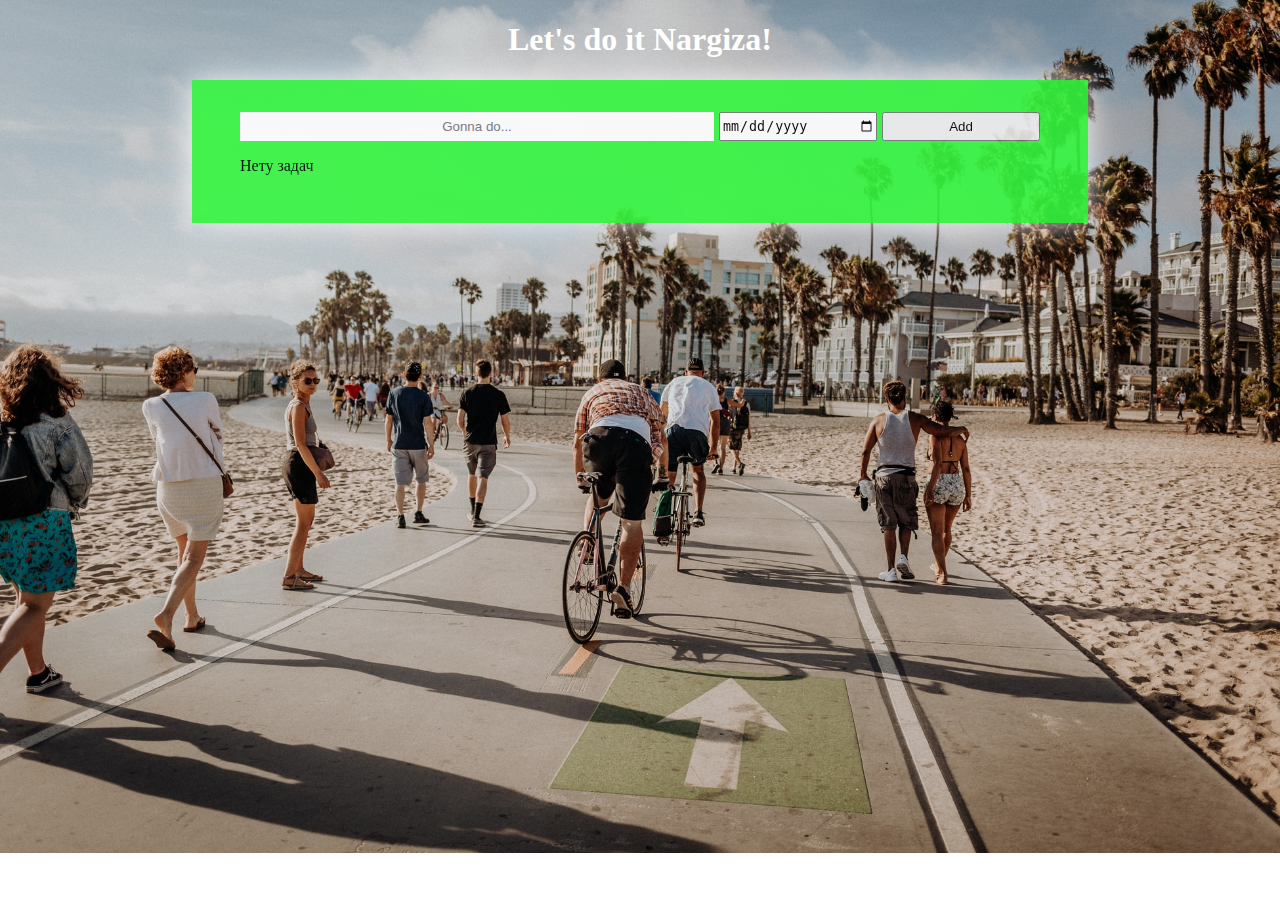
<file: index.html>
<!DOCTYPE html>
<html lang="en">

<head>
    <meta charset="UTF-8">
    <meta name="viewport" content="width=device-width, initial-scale=1.0">
    <title>ToDoList</title>
    <link rel="stylesheet" href="style.css">
    <link rel="icon" href="./icon.png">
</head>

<body>
     <script src="container.js"></script>
    <script src="functionality.js"></script>
    <script src="main.js"></script>
</body>

</html>
</file>
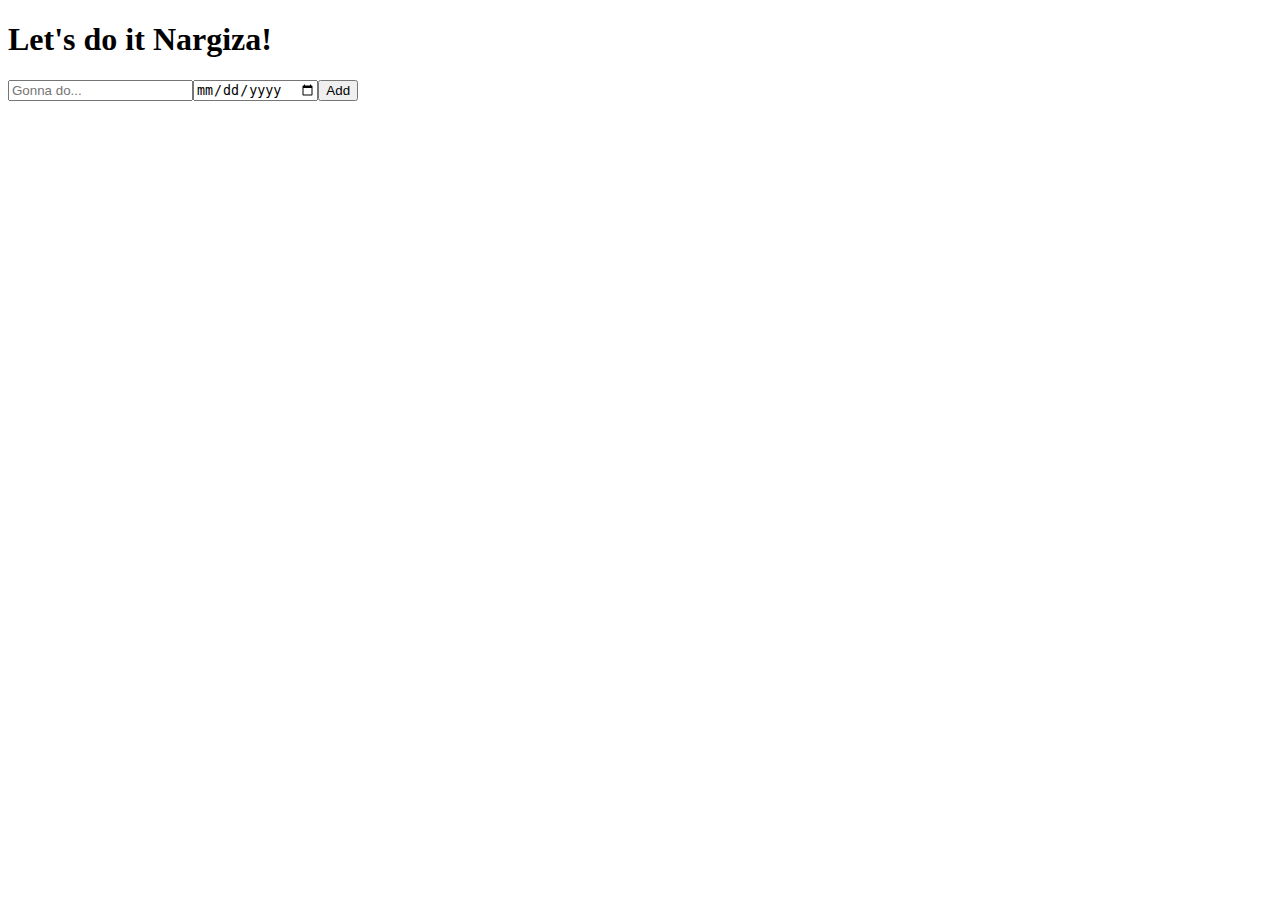
<file: oldcode.html>
<!DOCTYPE html>
<html lang="en">

<head>
    <meta charset="UTF-8">
    <meta http-equiv="X-UA-Compatible" content="IE=edge">
    <meta name="viewport" content="width=device-width, initial-scale=1.0">
    <title>Document</title>
</head>

<body>
    <script>
        // creating the main container
        let main = document.createElement('main')
        main.classList.add('container')

        document.body.prepend(main)

        // creating greating text
        let projectName = document.createElement('h1')
        projectName.innerHTML = " Let's do it Nargiza!"
        main.append(projectName)

        // creating block for future list
        let listBlock = document.createElement('div')
        listBlock.className = 'mainBlock'
        main.append(listBlock)

        // creating a block-parent for creating a new to do list
        let firstDiv = document.createElement('div')
        listBlock.append(firstDiv)

        // creating input for new to do 
        let textIn = document.createElement('input')
        textIn.className = 'textIn'
        textIn.setAttribute('placeholder', 'Gonna do...')
        firstDiv.append(textIn)

        // creating input with type of date 
        let setDate = document.createElement('input')
        setDate.setAttribute('type', 'date')
        firstDiv.append(setDate)


        // creating add button
        let addBtn = document.createElement('button')
        addBtn.innerHTML = 'Add'
        addBtn.id = 'addBtn'
        firstDiv.append(addBtn)

        // add to do
        // addBtn.setAttribute('onclick', "addTodo()")   не рекомендуется
        let list = document.createElement('ul')
        listBlock.append(list)

        // localStorage
        // let todosArray = [{
        //         id: 1,
        //         text: 'Learn JS',
        //         checked: false,
        //         date: '01.03.21'
        //     },
        //     {
        //         id: 2,
        //         text: 'Learn React',
        //         checked: false,
        //         date: '01.03.21'
        //     },
        //     {
        //         id: 3,
        //         text: 'Learn English',
        //         checked: false,
        //         date: '01.03.21'
        //     }
        // ]
        // console.log(todosArray)
        // let todosArray = []
        // до
        // let todosArray = [...JSON.parse(localStorage.getItem('todos'))]
        // console.log(JSON.parse(localStorage.getItem('todos')))
        let todosArray = localStorage.getItem('todos') == null ? [] : [...JSON.parse(localStorage.getItem('todos'))]
        // console.log(localStorage.getItem('todos'))


        // renderTodoItem()

        const addTodo = () => {
            let newTask = textIn.value
            let date = setDate.value

            // checking for empty string
            if (newTask != '') {

                // console.log(newTask)
                todosArray.push({
                    text: newTask,
                    checked: false,
                    date,
                })
                localStorage.setItem('todos', JSON.stringify(todosArray))
                // console.log(todosArray)
                renderTodoItem()
                textIn.value = ''
                setDate.value = ''
            }
        }
        const deleteTodo = (e) => {
            // удаляет только из DOM
            // e.currentTarget.parentNode.remove(e.parentNode)
            // console.log('delete')

            let index = parseInt(e.target.parentNode.id)
            todosArray.splice(index, 1)
            console.log(todosArray)
            localStorage.setItem('todos', JSON.stringify(todosArray))
            renderTodoItem()
        }

        const completeTodo = (e) => {
            let todosTemperory = [...todosArray]

            let index = parseInt(e.target.parentNode.id)
            // console.log(typeof parseInt(e.target.parentNode.id))
            // console.log(typeof e.target.parentNode.id)
            // console.log(index)
            // console.log(todosArray[index])

            let objElement = todosTemperory[index].checked
            todosTemperory[index].checked = !objElement

            localStorage.setItem('todos', JSON.stringify(todosTemperory))

            // console.log(todosTemperory)


            let isDone = e.currentTarget.parentNode.classList.contains('done')


            isDone
                ?
                e.currentTarget.parentNode.classList.remove('done') :
                e.currentTarget.parentNode.classList.add('done')

        }

        addBtn.addEventListener('click', addTodo)

        const renderTodoItem = () => {
            // console.log('render')
            list.innerHTML = ''
            todosArray.map((item, id) => {
                let li = document.createElement('li')
                li.className = item.checked ? 'taskItem done' : 'taskItem'
                li.id = id

                // creating done 
                let doneBtn = document.createElement('img')
                doneBtn.src = './img/done.png'
                doneBtn.className = 'btn'
                doneBtn.addEventListener('click', completeTodo)

                // creating delete btn
                let deleteBtn = document.createElement('img')
                deleteBtn.src = './img/delete.png'
                deleteBtn.className = 'btn'
                deleteBtn.addEventListener('click', deleteTodo)

                let label = document.createElement('label')
                label.append(item.text + '  ' + item.date)
                li.append(label)
                li.append(doneBtn)
                li.append(deleteBtn)

                list.prepend(li)
                // textIn.value = ''
                // setDate.value = ''
            })
        }
        renderTodoItem()
    </script>
</body>

</html>
</file>
<file: style.css>
body {
    margin: 0;
    padding: 0;
    box-sizing: border-box;
    background-image: url(./ladream.jpg);
    background-repeat: no-repeat;
    background-size: cover;
}

.container {
    margin: 0 auto;
    width: 1000px;
    display: flex;
    flex-direction: column;
    justify-content: center;
    align-items: center;
}

h1 {
    color: white;
    font-size: medium 20px;
}

.mainBlock {
    width: 50em;
    background-color: rgb(54, 248, 64);
    margin-bottom: 2em;
    padding-left: 3em;
    padding-right: 3em;
    padding-bottom: 2em;
    padding-top: 2em;
    opacity: 0.9;
    box-shadow: 0 0 30px white;


}


.mainBlock div {
    display: grid;
    grid-template-columns: 3fr 1fr 1fr;
    grid-column-gap: 5px;
}

.textIn {
    height: 2em;
    text-align: center;
    outline: none;
    border: none;
}

ul {
    list-style: none;
    padding: 0;
}

.btn{
    width: 24px;
}


.taskItem{
    display: grid;
    grid-template-columns: 5fr 1fr 1fr;
    margin-bottom: 10px;

}

.done{
    text-decoration: line-through;
}
</file>
